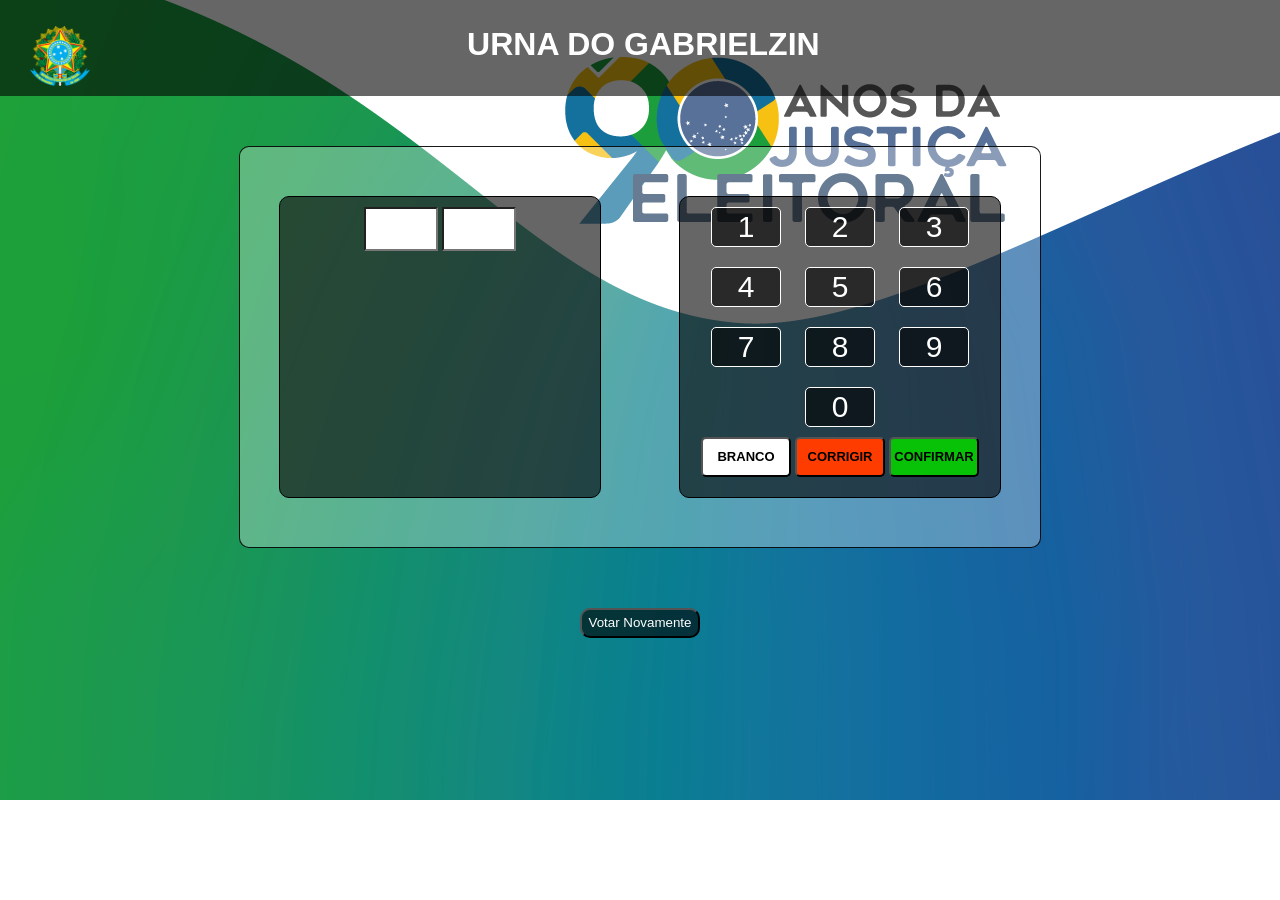
<file: index.html>
<!DOCTYPE html>
<html lang="en">
<head>
    <meta charset="UTF-8">
    <meta http-equiv="X-UA-Compatible" content="IE=edge">
    <meta name="viewport" content="width=device-width, initial-scale=1.0">
    <title>Urna Eletônica</title>
    <link rel="stylesheet" href="style.css">
</head>
<body>
    <header>
        <h1><img src="imagens/brasao.png" width="60" height="60"> URNA DO GABRIELZIN</h1>
    </header>
    <main>
        <div id="principal">
            <div id="resultado">
                <input type="number" id="num1" class="number" value="">
                <input type="number" id="num2" class="number" value="">
            </div>
            <div id="teclado">
                <input type="button" id="n1" class="num" value="1" onclick="num(1)">
                <input type="button" id="n2" class="num" value="2" onclick="num(2)">
                <input type="button" id="n3" class="num" value="3" onclick="num(3)"> <br>
                <input type="button" id="n4" class="num" value="4" onclick="num(4)">
                <input type="button" id="n5" class="num" value="5" onclick="num(5)">
                <input type="button" id="n6" class="num" value="6" onclick="num(6)"> <br>
                <input type="button" id="n7" class="num" value="7" onclick="num(7)">
                <input type="button" id="n8" class="num" value="8" onclick="num(8)">
                <input type="button" id="n9" class="num" value="9" onclick="num(9)"> <br>
                <input type="button" id="n0" class="num" value="0" onclick="num(0)"> <br>
                <input type="button" id="branco" class="string" value="BRANCO" style="background-color: white;" onclick="white()">
                <input type="button" id="corrigir" class="string" value="CORRIGIR" style="background-color: rgb(255, 60, 0);" onclick="red()">
                <input type="button" id="votar" class="string" value="CONFIRMAR" style="background-color: rgb(7, 194, 7);" onclick="green()">
            </div>
        </div>
    </main>
    <input type="button" value="Votar Novamente" onClick="window.location.reload()" id="voteAgain"> 
    <script src="script.js"></script>
</body>
</html>
</file>
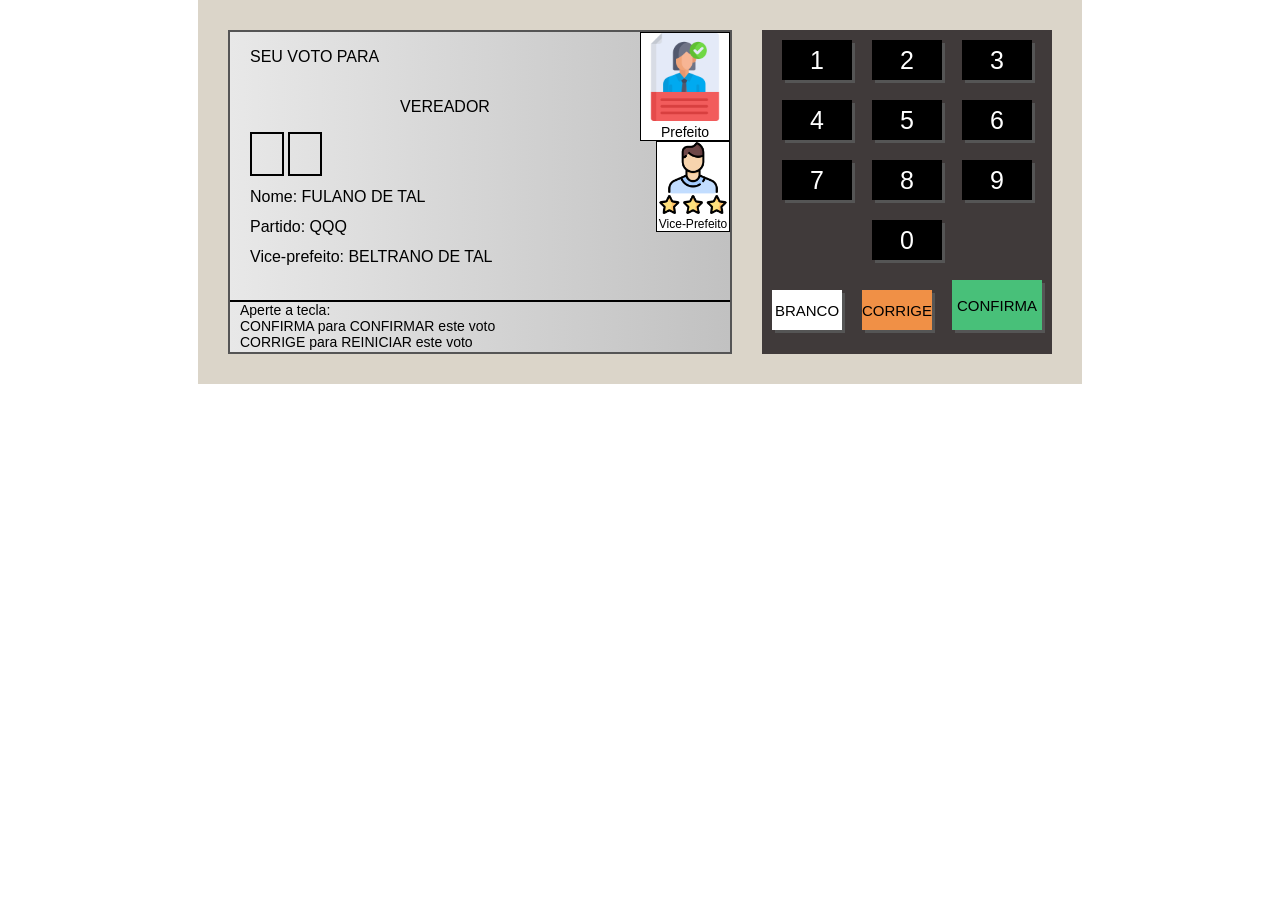
<file: .vscode/index.html>
<!DOCTYPE html>
<html lang="pt-br">
<head>
    <meta charset="UTF-8">
    <meta name="viewport" content="width=device-width, initial-scale=1.0">
    <title>Urna Eletrônica</title>
    <link rel="stylesheet" href="style.css">
</head>
<body>
    <div class="urna">
        <div class="tela">
            <div class="d-1">
                <div class="d-1-left">
                    <div class="d-1-1">
                        <span>SEU VOTO PARA</span>
                    </div>
                    <div class="d-1-2">
                        <span>VEREADOR</span>
                    </div>
                    <div class="d-1-3">
                        <div class="numero pisca"></div>
                        <div class="numero"></div>
                    </div>
                    <div class="d-1-4">
                        Nome: FULANO DE TAL<br/>
                        Partido: QQQ<br/>
                        Vice-prefeito: BELTRANO DE TAL<br/>
                    </div>
                </div>
                <div class="d-1-right">
                    <div class="d-1-image">
                        <img src="../Imagens/1475137.png" alt="" />
                        Prefeito
                    </div>
                    <div class="d-1-image small">
                        <img src="../Imagens/2303790.png" alt="" />
                        Vice-Prefeito
                    </div>
                </div>
            </div>
            <div class="d-2">
                Aperte a tecla:<br/>
                CONFIRMA para CONFIRMAR este voto<br/>
                CORRIGE para REINICIAR este voto<br/>
            </div>
        </div>
        <div class="teclado">
            <div class="teclado--linha">
                <div class="teclado--botao" onclick="clicou ('1')">1</div>
                <div class="teclado--botao" onclick="clicou ('2')">2</div>
                <div class="teclado--botao" onclick="clicou ('3')">3</div>
            </div>
            <div class="teclado--linha">
                <div class="teclado--botao" onclick="clicou ('4')">4</div>
                <div class="teclado--botao" onclick="clicou ('5')">5</div>
                <div class="teclado--botao" onclick="clicou ('6')">6</div>
            </div>
            <div class="teclado--linha">
                <div class="teclado--botao" onclick="clicou ('7')">7</div>
                <div class="teclado--botao" onclick="clicou ('8')">8</div>
                <div class="teclado--botao" onclick="clicou ('9')">9</div>
            </div>
            <div class="teclado--linha">
                <div class="teclado--botao" onclick="clicou ('0')">0</div>
            </div>
            <div class="teclado--linha">
                <div class="teclado--botao btn-white" onclick="branco">BRANCO</div>
                <div class="teclado--botao btn-corrige" onclick="corrige">CORRIGE</div>
                <div class="teclado--botao btn-green" onclick="confirma">CONFIRMA</div>
            </div>
        </div>
    </div>


    <script src="etapas.js"></script>
    <script src="script.js"></script>
</body>
</html>
</file>
<file: style.css>
*{
    margin: 0%;
    padding: 0%;
}

body{
    background-image: url(imagens/justicaeleitoral.png);
    background-repeat: no-repeat;
    background-size:auto;
    text-align: center;
}

header{
    height: 70px;
    background-color: rgba(0, 0, 0, 0.6);
    color: white;
    font-family: Arial, Helvetica, sans-serif;
    padding-top: 2%;
}

header h1{
    text-align: center;
    padding-right: 6.5%;
}

header h1 img{
    float: left;
    padding-left: 2.5%;
}

main{
    padding: 50px;
}

#principal{
    max-width: 800px;
    height: 400px;
    display: flex;
    margin: auto;
    border: solid 1px rgba(0, 0, 0, 0.9);
    border-radius: 10px;
    background-color: rgba(255, 255, 255, 0.3);
}

#resultado{
    width: 320px;
    height: 300px;
    border: solid 1px black;
    margin: auto;
    border-radius: 10px;
    background-color: rgba(0, 0, 0, 0.6);
}

#voteAgain{
    margin: 10px;
    width: 120px;
    height: 30px;
    border-radius: 10px;
    background-color: rgba(0, 0, 0, 0.6);
    color: rgb(255,255,255);
    font-family: Arial, Helvetica, sans-serif;
}

 #voteAgain:hover{
    transition-duration: 1s;
    background-color: rgba(0, 0, 0, 0.6);
    box-shadow: 5px 5px 5px black;
}

#teclado{
    width: 320px;
    height: 300px;
    border: solid 1px black;
    margin: auto;
    border-radius: 10px;
    background-color: rgba(0, 0, 0, 0.6);
}

.num{
    width: 70px;
    height: 40px;
    margin: 10px;
    background-color: rgba(0, 0, 0, 0.6);
    border-radius: 5px;
    color: rgba(255,255,255);
    border: solid 1px white;
    font-size: 30px;
}

:hover.num{
    background-color: rgb(24, 20, 20);
}

.string{
    width: 90px;
    height: 40px;
    font-size: 13px;
    font-weight: bold;
    border-radius: 5px;
}

.number{
    width: 70px;
    height: 40px;
    margin-top: 10px;
    background-color: rgba(255,255,255);
    font-size: 30px;
    font-weight: bold;
    text-align: center;
}

footer > p {
    color: white;
    font-style: italic;
    font-size: 20px;
    font-weight: bold;
}

@media (max-width: 800px){
    #principal{
        display: block;
        max-width: 500px;
        height: 700px;
    }
    #resultado{
        margin-top: 30px;
        width: 430px;
    }

    #teclado{
        margin-top: 30px;
        margin-bottom: 30px;
        width: 430px;
    }
}

@media (max-width: 600px){
    #principal{
        width: auto;
        margin: auto;
        align-content: center;
    }
    main{
        width: auto;
    }
  
    #resultado{
        margin-top: 30px;
        width: 300px;
    }

    #teclado{
        margin-top: 30px;
        margin-bottom: 30px;
        width: 300px;
    }

    header{
        padding: 10px;
      
    }
    
}
</file>
<file: .vscode/style.css>
body {
    margin: 0;
    display: flex;
    justify-content: center;
    align-items: center;
    font-family: Arial, Helvetica, sans-serif;
}

.urna {
    background-color: #dbd5c9;
    padding: 30px;
    display: flex;
}

.tela {
    width: 500px;
    height: 320px;
    background: linear-gradient(to right, #E8E8E8, #C1C1C1);
    border: 2px solid #555;
    display: flex;
    flex-direction: column;
}

.d-1 {
    flex: 1;
    display: flex;
}

.d-1-left {
    flex: 1;
    display: flex;
    flex-direction: column;
    padding-left: 20px;
}

.d-1-1 {
    height: 50px;
    display: flex;
    align-items: center;
}

.d-1-2 {
    height: 50px;
    display: flex;
    align-items: center;
    justify-content: center;
}

.d-1-3 {
    height: 50px;
}

.pisca {
    animation-name: pisca;
    animation-duration: 2s;
    animation-iteration-count: infinite;
}

.numero {
    display: inline-block;
    width: 30px;
    height: 40px;
    border: 2px solid #000;
    text-align: center;
    line-height: 40px;
    font-size: 24px;
}


.d-1-4 {
    flex: 1;
    line-height: 30px;
}

.d-1-right {
    width: 90px;
    display: flex;
    flex-direction: column;
    align-items: flex-end;
}

.d-1-image {
    border: 1px solid #000;
    background-color: #FFF;
    text-align: center;
    font-size: 14px;
}

.d-1-image img {
    width: 100%;
}

.d-1-image.small {
    width: 80%;
    font-size: 12px;
}

.d-2 {
    height: 50px;
    font-size: 14px;
    border-top: 2px solid #000;
    padding-left: 10px;
}

.teclado {
    background-color: #403A3A;
    margin-left: 30px;
}

.teclado--linha {
    display: flex;
    justify-content: center;
    align-items: flex-end;
}

.teclado--botao {
    width: 70px;
    height: 40px;
    background-color: #000;
    color: #FFF;
    font-size: 25px;
    display: flex;
    justify-content: center;
    align-items: center;
    margin: 10px;
    cursor: pointer;
    box-shadow: 3px 3px 0px #555;
}

.btn-white {
    background-color: #FFF;
    color: #000;
    font-size: 15px;
}

.btn-corrige {
    background-color: #F09046;
    color: #000;
    font-size: 15px;
}

.btn-green {
    background-color: #48C079;
    color: #000;
    font-size: 15px;
    width: 90px;
    height: 50px;
}

@keyframes pisca {
    0% {opacity: 0.2;}
    50% {opacity: 1;}
    100% {opacity: 0.2;}
}
</file>
